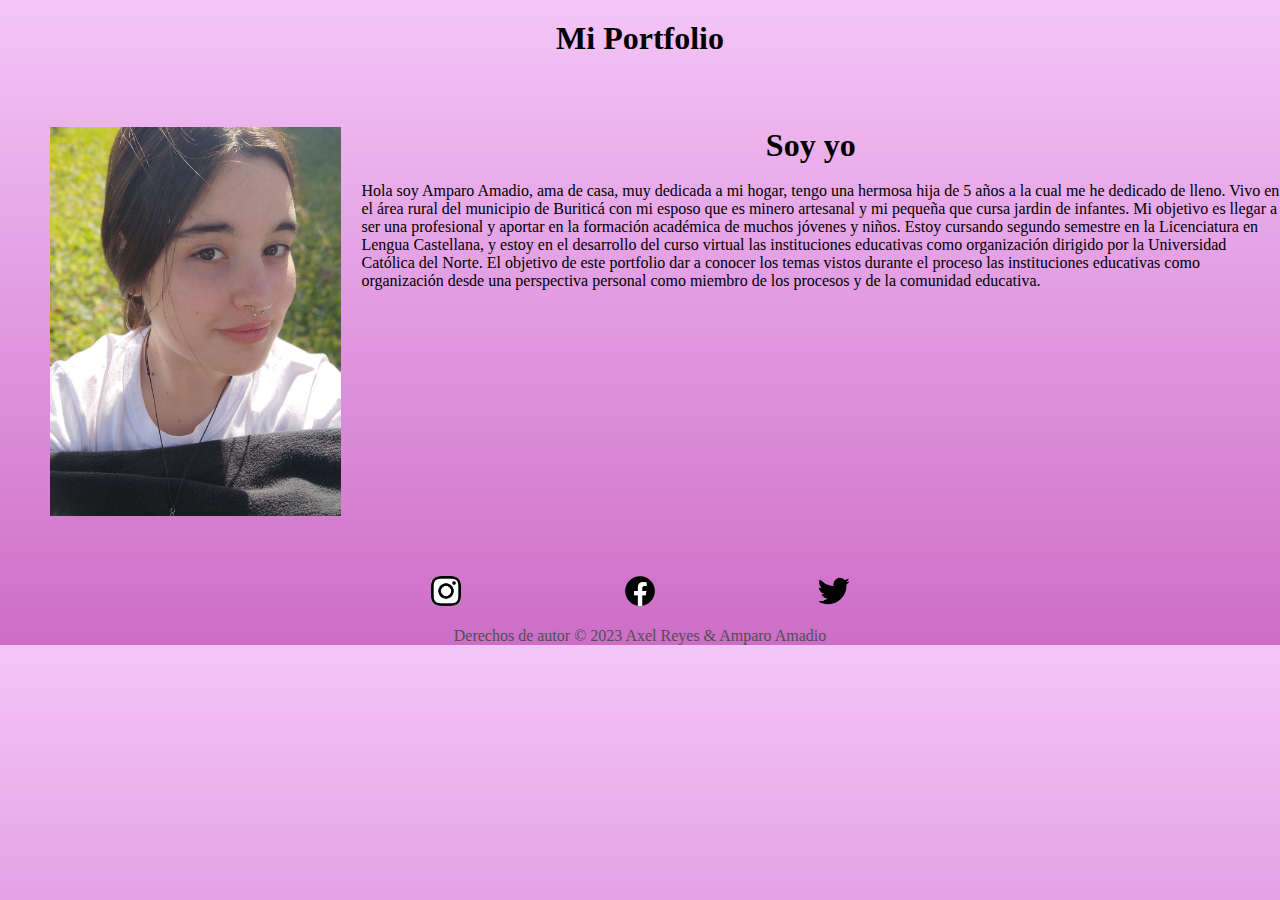
<file: extra.html>
<!DOCTYPE html>
<head>
    <meta charset="UTF-8">
    <meta http-equiv="X-UA-Compatible" content="IE=edge">
    <meta name="viewport" content="width=device-width, initial-scale=1.0">
    <title>Portfolio</title>
    <link rel="stylesheet" href="extra.css">
</head>
<header>
    <h1>Mi Portfolio</h1>
</header>
<body>
    <div class="container">
        <img class="imagen" src="a.jpg" alt="">
        <div>
            <h1>
                Soy yo
            </h1><br>
            <p>
                Hola soy Amparo Amadio, ama de casa, muy dedicada a mi hogar, tengo una hermosa hija de 5 años a la cual me he dedicado de lleno. Vivo en el área rural del municipio de Buriticá con mi esposo que es minero artesanal y mi pequeña que cursa jardin de infantes. Mi objetivo es llegar a ser una profesional y aportar en la formación académica de muchos jóvenes y niños. Estoy cursando segundo semestre en la Licenciatura en Lengua Castellana, y estoy en el desarrollo del curso virtual las instituciones educativas como organización dirigido por la Universidad Católica del Norte. El objetivo de este portfolio dar a conocer los temas vistos durante el proceso las instituciones educativas como organización desde una perspectiva personal como miembro de los procesos y de la comunidad educativa.
            </p>
        </div>
    </div>
</body>
<footer>
    <div class="footer"><center>
    <section class="button" id="button">
        <a href="https://www.instagram.com/lacarameleria/"> <img src="ins.ico"></img></a>
        <a href="https://www.facebook.com/Lacarameleria"><img src="fb.ico"></img></a>
        <a href="https://twitter.com/Carameleria/media"><img src="twtr.ico"></img></a>
</section>
<p1>Derechos de autor &copy; 2023 Axel Reyes & Amparo Amadio</p1></center>
    </div>
</footer>
</file>
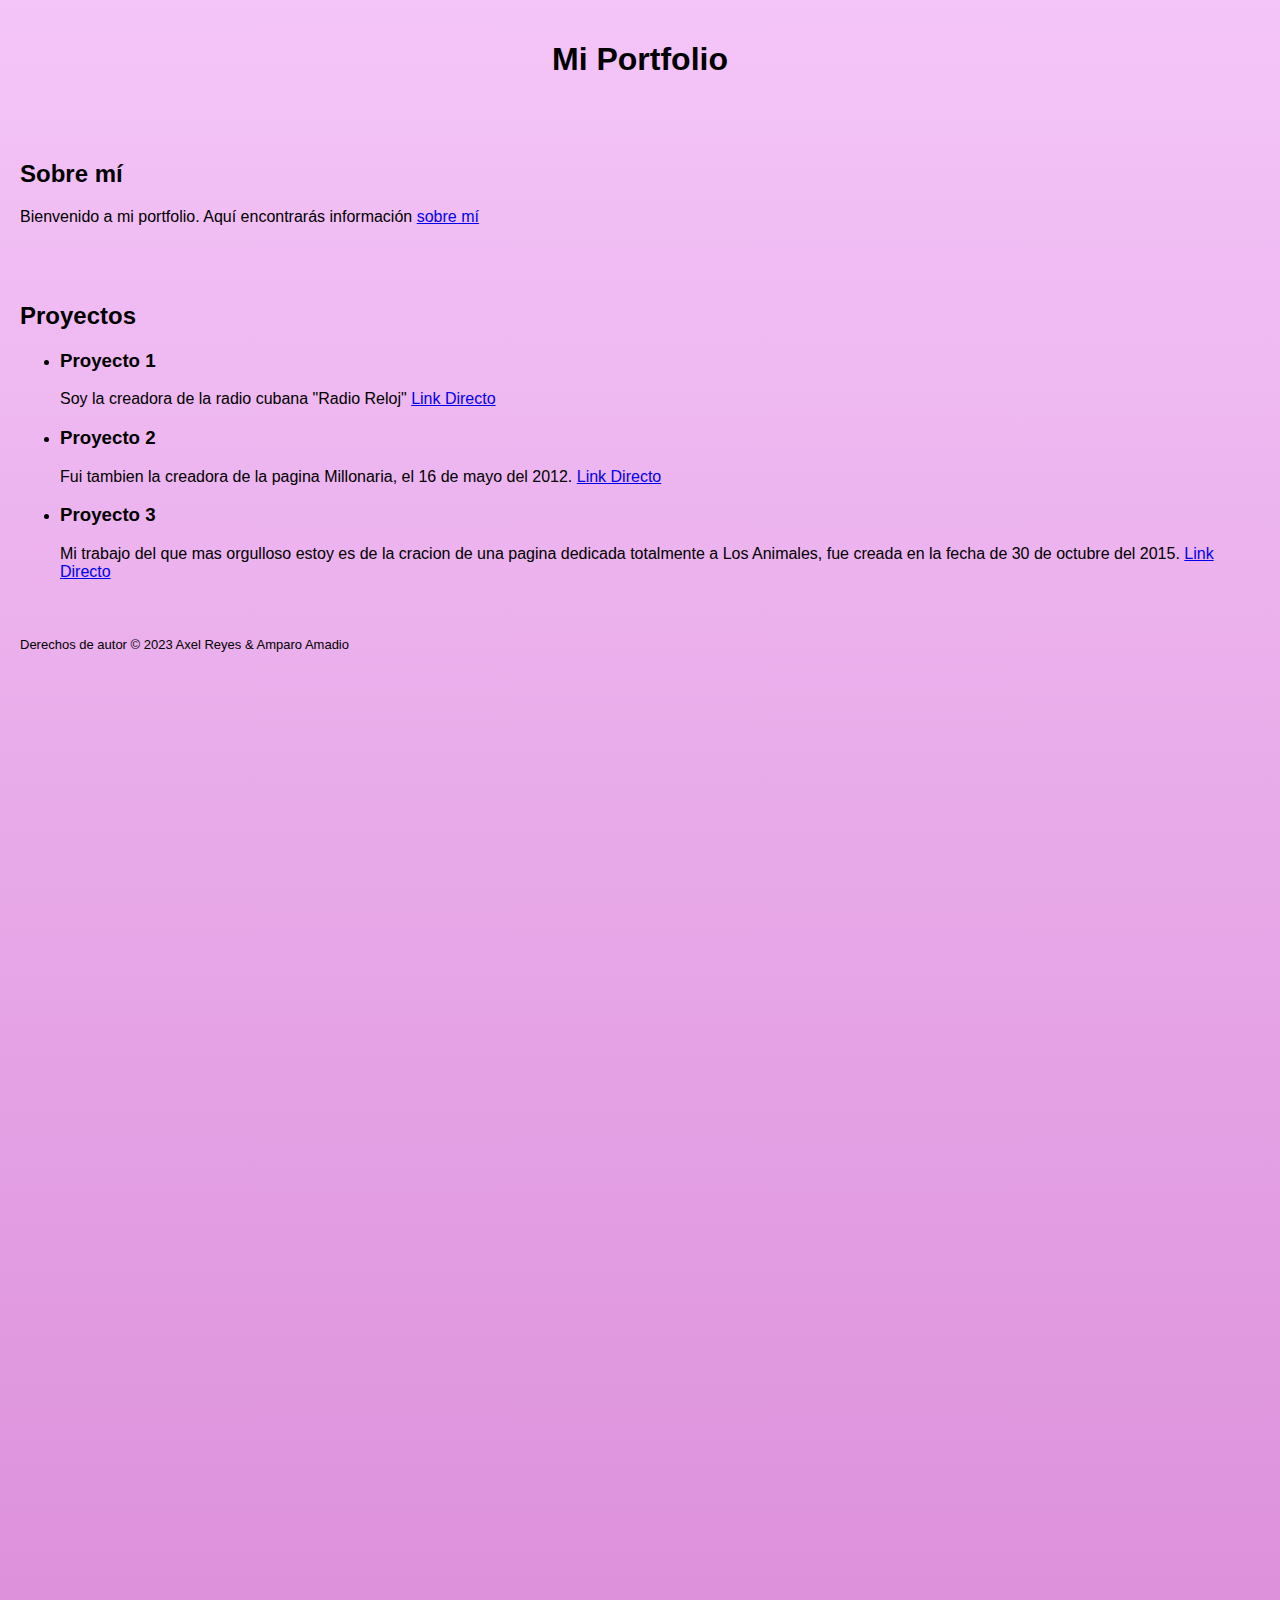
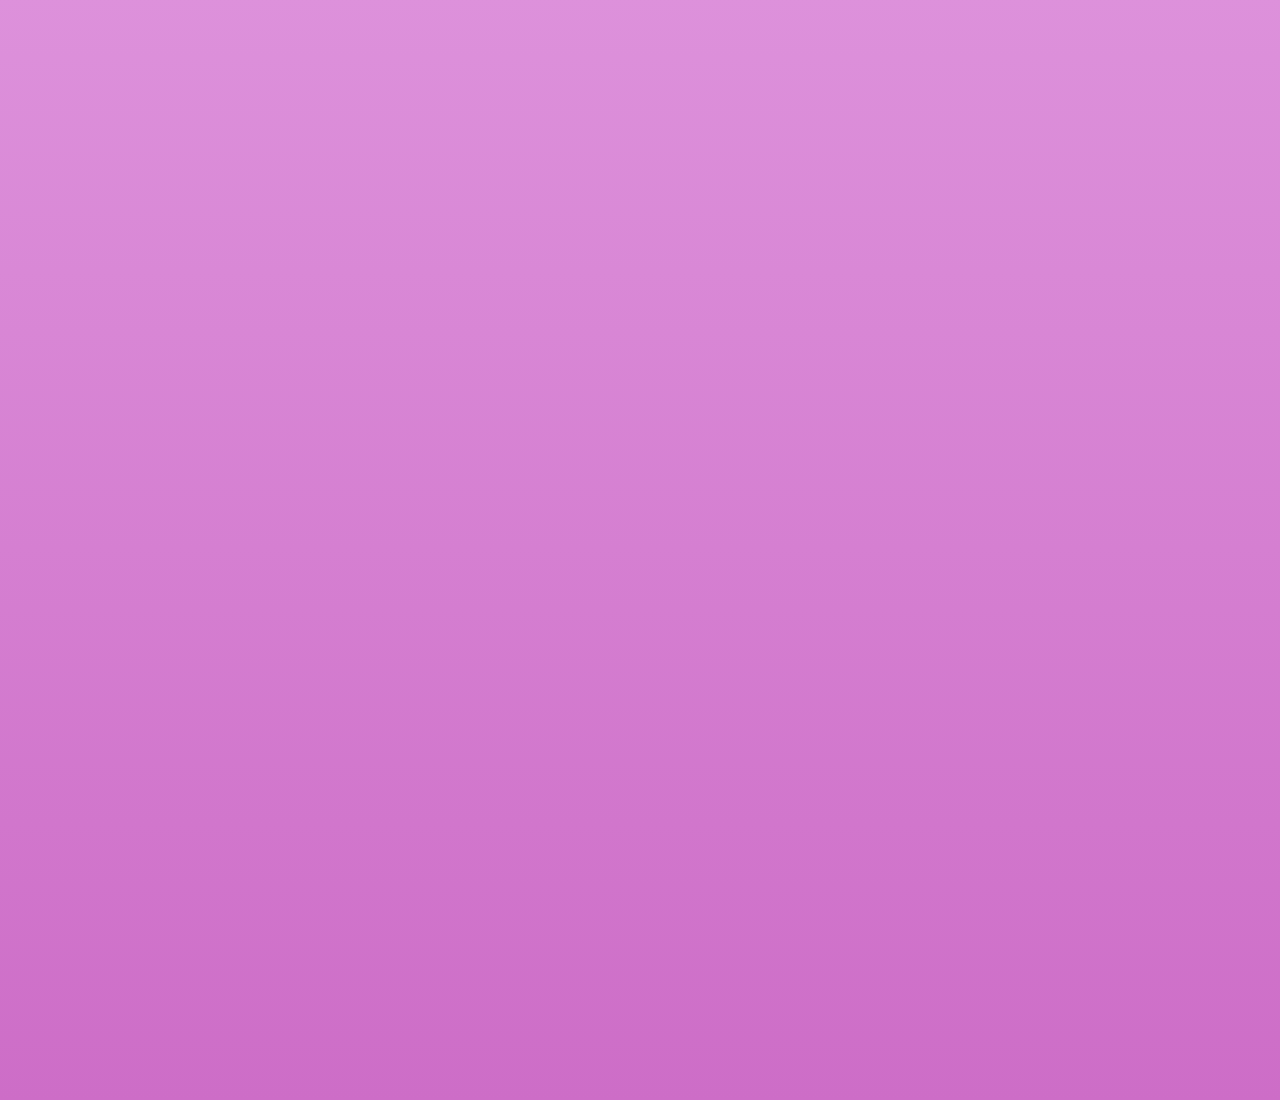
<file: TP2.html>
<!DOCTYPE html>
<head>
    <meta charset="UTF-8">
    <meta http-equiv="X-UA-Compatible" content="IE=edge">
    <meta name="viewport" content="width=device-width, initial-scale=1.0">
    <title>Portfolio</title>
    <link rel="stylesheet" href="TP2.css">
</head>
    <header>
        <h1>Mi Portfolio</h1>
    </header>
   <body>
    <section>
        <h2>Sobre mí</h2>
        <p>Bienvenido a mi portfolio. Aquí encontrarás información <a href="http://127.0.0.1:5500/extra.html">sobre mí</a></p>
    </section>
    <section>
        <h2>Proyectos</h2>
        <ul>
            <li>
                <h3>Proyecto 1</h3>
                <p>Soy la creadora de la radio cubana "Radio Reloj" <a href="https://www.radioreloj.cu/">Link Directo</a></p>
            </li>
            <li>
                <h3>Proyecto 2</h3>
                <p>Fui tambien la creadora de la pagina Millonaria, el 16 de mayo del 2012. <a href="https://lapaginamillonaria.com/">Link Directo</a></p>
            </li>
            <li>
                <h3>Proyecto 3</h3>
                <p>Mi trabajo del que mas orgulloso estoy es de la cracion de una pagina dedicada totalmente a Los Animales, fue creada en la fecha de 30 de octubre del 2015. <a href="https://www.expertoanimal.com/">Link Directo</a></p>
            </li>
        </ul>
    </section>
    <footer>
        <p>Derechos de autor &copy; 2023 Axel Reyes & Amparo Amadio</p>
    </footer>
</body>
</html>
</file>
<file: extra.css>
*{margin: 0;
    padding: 0;
    box-sizing: border-box;
    overflow-y: hidden;
    }
header {
    background-color: (244, 197, 248);
    color: #000000;
    padding: 20px;
    text-align: center;
}
.imagen{
    width: 1600px;
}
body{
    background-image: linear-gradient(rgb(244, 197, 248),rgb(205, 109, 199));
}
.container{
    display: flex;
    margin-top: 50px;
    margin-left: 50px;
}
h1{
    text-align: center;
}
p{
    margin-left: 20px;
}
footer{
    background-color: (205, 109, 199);
    margin-top: 50px;
}
footer img{
    width: 30px;
    justify-content: center;
    margin-right: 80px;
    margin-left: 80px;
    margin-top: 10px;  
    justify-content: center;
}
.footer{
    display: inline
}
.button{
    min-width: 700px;
    justify-content: right;
}
.button a{
    text-decoration: none;
    font-size: 28px;
    width: 60px;
    height: 60px;
    line-height: 60px;
    text-align: center;
    transition: all .4 ease-in-out;
}
p1{
    margin-top: -0.5%;
    color: rgb(80, 78, 78);
}
</file>
<file: TP2.css>
body {
    font-family: Arial, sans-serif;
    background-image: linear-gradient(rgb(244, 197, 248),rgb(205, 109, 199));
    min-height: 300vh;
    max-width: 2000px;
    margin:0;
    overflow-y: hidden;
}

header {
    background-color: (244, 197, 248);
    color: #000000;
    padding: 20px;
    text-align: center;
}

section {
    padding: 20px;
}

footer {
    background-color: (205, 109, 199);
    color: #000000;
    padding: 20px;
    font-size:small;
}
p{
    margin-top: 0%;
}
</file>
